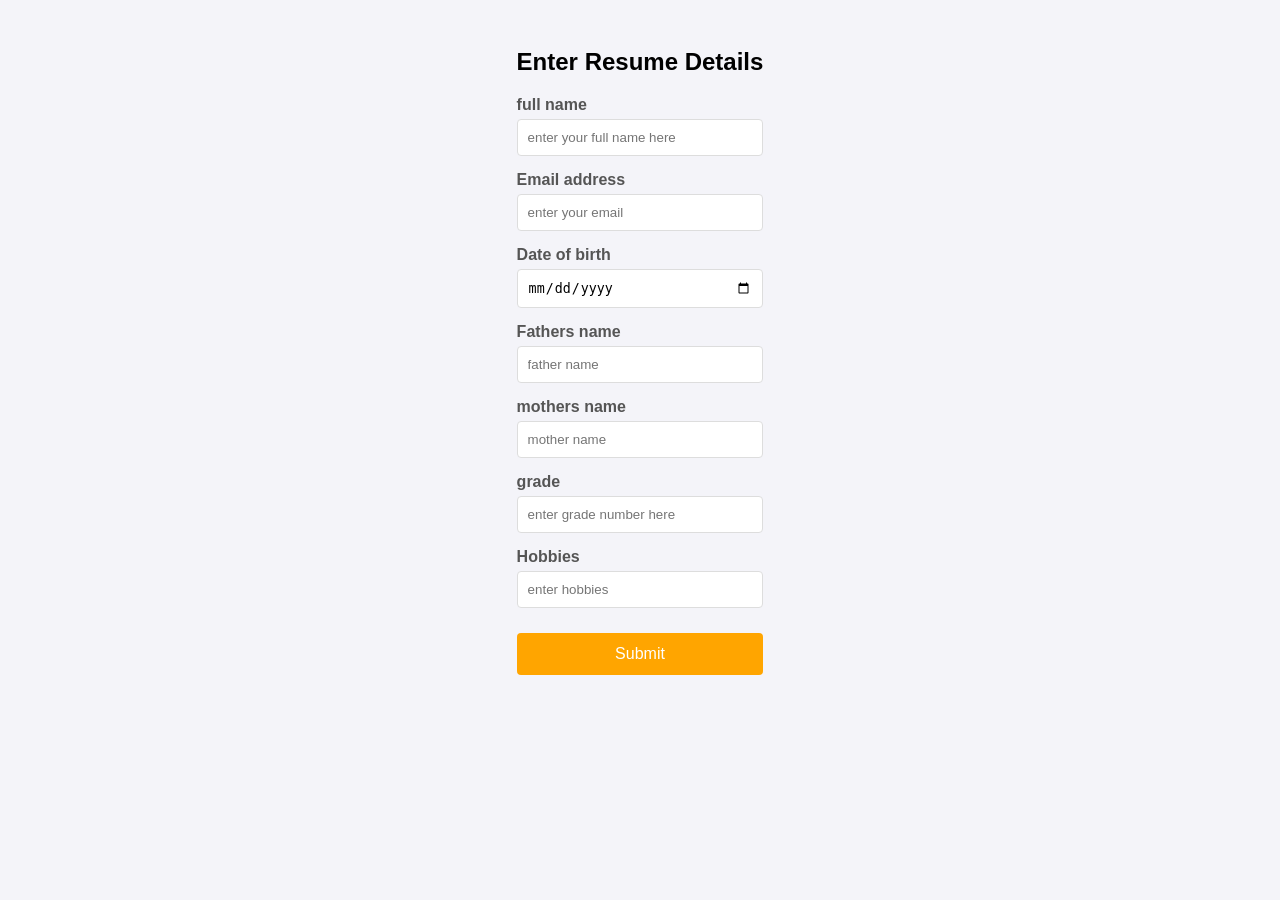
<file: templates/index.html>
<!doctype html>
<html lang="en">
  <head>
    <meta charset="UTF-8" />
    <title>Resume Detail</title>
    <link rel="stylesheet" href="../static/styles/style.css" />
  </head>
  <body id="body">
    <div class="form-container">
      <h2>Enter Resume Details</h2>
      <form action="/submit" method="POST">
        <div class="form-group">
          <label>full name</label>
          <input
            type="text"
            name="full_name"
            placeholder="enter your full name here"
            required
          />
        </div>
        <div class="form-group">
          <label>Email address</label>
          <input
            type="email"
            name="email_id"
            placeholder="enter your email"
            required
          />
        </div>
        <div class="form-group">
          <label>Date of birth</label>
          <input type="date" name="date_of_birth" required />
        </div>
        <div class="form-group">
          <label>Fathers name</label>
          <input
            type="text"
            name="father_name"
            placeholder="father name"
            required
          />
        </div>
        <div class="form-group">
          <label>mothers name</label>
          <input
            type="text"
            name="mother_name"
            placeholder="mother name"
            required
          />
        </div>
        <div class="form-group">
          <label>grade</label>
          <input type="text" name="grade" placeholder="enter grade number here" required />
        </div>
        <div class="form-group">
          <label>Hobbies</label>
          <input
            type="text"
            name="hobbies"
            placeholder="enter hobbies"
            required
          />
        </div>
        <button type="submit">Submit</button>
      </form>
    </div>
  </body>
</html>
</file>
<file: static/styles/style.css>
#body {
  font-family: sans-serif;
  background-color: #f4f4f9;
  display: flex;
  justify-content: center;
  padding: 20px;
}
.body {
  font-family: "Segoe UI", Tahoma, Geneva, Verdana, sans-serif;
  background: #e0e0e0;
  padding: 40px;
}
.form-group {
  margin-bottom: 15px;
}
label {
  display: block;
  margin-bottom: 5px;
  font-weight: bold;
  color: #555;
}
input {
  width: 100%;
  padding: 10px;
  border: 1px solid #ddd;
  border-radius: 4px;
  box-sizing: border-box;
}
button {
  width: 100%;
  padding: 12px;
  background-color: orange;
  border: none;
  color: white;
  font-size: 16px;
  border-radius: 4px;
  cursor: pointer;
  margin-top: 10px;
}
button:hover {
  background-color: darkgoldenrod;
}
.resume {
  background: white;
  max-width: 800px;
  margin: auto;
  padding: 40px;
  box-shadow: 0 0 10px rgba(0, 0, 0, 0.1);
  border-top: 10px solid black;
}
.header {
  display: flex;
  justify-content: space-between;
  border-bottom: 2px solid #eee;
  padding-bottom: 20px;
  margin-bottom: 20px;
}
table {
  width: 100%;
  border-collapse: collapse;
  margin-top: 10px;
}
th,
td {
  border: 1px solid #ddd;
  padding: 8px;
  text-align: left;
}
th {
  background-color: #f2f2f2;
}
.info-grid {
  display: grid;
  grid-template-columns: 1fr 1fr;
  gap: 10px;
  margin-top: 10px;
}
</file>
